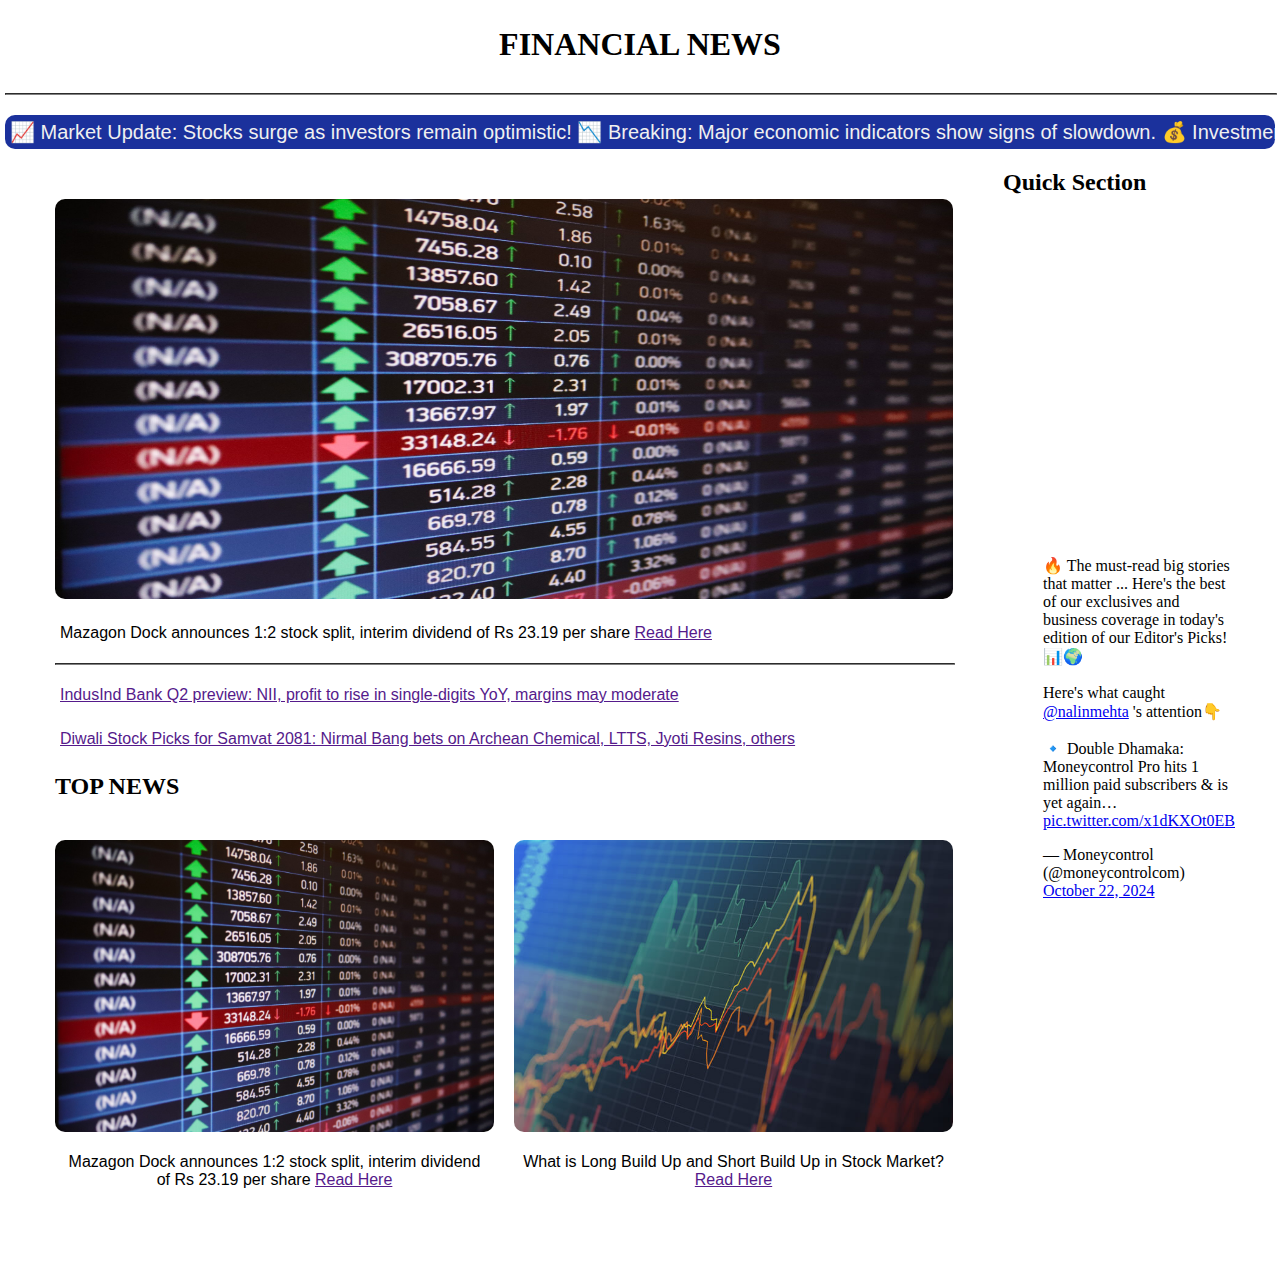
<file: Content/news.html>
<!DOCTYPE html>
<html lang="en">
<head>
    <meta charset="UTF-8">
    <meta name="viewport" content="width=device-width, initial-scale=1.0">
    <link rel="stylesheet" href="styles.css">
    <title>NEWS</title>
</head>
<body>
    <div class="header">
        <h1>FINANCIAL NEWS</h1>
    </div>
    <hr>
    <div class="news-ticker">
        <div class="movable">
            <p>📈 Market Update: Stocks surge as investors remain optimistic! 📉 Breaking: Major economic indicators show signs of slowdown. 💰 Investment Tip: Diversify your portfolio for better stability.</p>
        </div>
    </div>
    <div class="content">
        <div class="left">
            <img src="assets/Stock-market-graph-127433-pixahive.jpg" alt="Stock Market Graph">
            <p id="imgText">Mazagon Dock announces 1:2 stock split, interim dividend of Rs 23.19 per share <a href="">Read Here</a></p>
            <hr>
            <p><a href="">IndusInd Bank Q2 preview: NII, profit to rise in single-digits YoY, margins may moderate</a></p>
            <p><a href="">Diwali Stock Picks for Samvat 2081: Nirmal Bang bets on Archean Chemical, LTTS, Jyoti Resins, others</a></p>
            <h2>TOP NEWS</h2>
            <div class="left-bottom">
                <div class="news-item">
                    <img src="assets/Stock-market-graph-127433-pixahive.jpg" alt="Stock Market Graph">
                    <p id="imgText">Mazagon Dock announces 1:2 stock split, interim dividend of Rs 23.19 per share <a href="">Read Here</a></p>
                </div>
                <div class="news-item">
                    <img src="assets/What-is-Long-Build-Up-and-Short-Build-Up-in-Stock-Market.jpg" alt="Stock Market Graph">
                    <p id="imgText">What is Long Build Up and Short Build Up in Stock Market? <a href="">Read Here</a></p>
                </div>
            </div>            
        </div>
        <div class="right">
            <h2>Quick Section</h2>
            <div class="video-container">
                <iframe src="https://www.youtube.com/embed/YOHJHa126gg?si=aQdlC3p4XXXH9C8P" title="YouTube video player" frameborder="0" allow="accelerometer; autoplay; clipboard-write; encrypted-media; gyroscope; picture-in-picture; web-share" referrerpolicy="strict-origin-when-cross-origin" allowfullscreen></iframe>
            </div>
            <br>
            <div class="video-container">
                <iframe width="300" height="200" src="https://www.youtube.com/embed/9B5M4Sp-cJY?si=38RJKsXQaHgdLqTj" title="YouTube video player" frameborder="0" allow="accelerometer; autoplay; clipboard-write; encrypted-media; gyroscope; picture-in-picture; web-share" referrerpolicy="strict-origin-when-cross-origin" allowfullscreen></iframe>
            </div>
            <blockquote class="twitter-tweet"><p lang="en" dir="ltr">🔥 The must-read big stories that matter ... Here&#39;s the best of our exclusives and business coverage in today&#39;s edition of our Editor&#39;s Picks! 📊🌍<br><br>Here&#39;s what caught <a href="https://twitter.com/nalinmehta?ref_src=twsrc%5Etfw">@nalinmehta</a> &#39;s attention👇<br><br>🔹 Double Dhamaka: Moneycontrol Pro hits 1 million paid subscribers &amp; is yet again… <a href="https://t.co/x1dKXOt0EB">pic.twitter.com/x1dKXOt0EB</a></p>&mdash; Moneycontrol (@moneycontrolcom) <a href="https://twitter.com/moneycontrolcom/status/1848764461097881735?ref_src=twsrc%5Etfw">October 22, 2024</a></blockquote>
            <script async src="https://platform.twitter.com/widgets.js" charset="utf-8"></script>
        </div>
    </div>
</body>
</html>
</file>
<file: Content/styles.css>
body {
    margin: 5px;
    overflow-x: hidden;
}
.header {
    display: flex;
    justify-content: center;
    width: auto;
    height: fit-content;
}
hr {
    border-color: gray;
    width: 100%;
}
.content {
    display: flex;
}
.left {
    width: max-content;
    height: max-content;
    padding: 50px;
}
.left img {
    max-height: 400px;
    width: 100%;
    border-radius: 10px;
}
.left p {
    font-family: Arial, Helvetica, sans-serif;
    padding: 5px;
}
.right {
    width: min-content;
    height: fit-content;
}
.news-ticker {
    background-color: rgb(27, 49, 156);
    font-family: Arial, Helvetica, sans-serif;
    color: #f0f0f0;
    border-radius: 10px;
    font-size: 20px;
    padding: 5px;
    max-width: 100%;
    margin-top: 20px;
    overflow: hidden;
    white-space: nowrap;
}
.movable {
    display: inline-block;
    animation: ticker 10s linear infinite;
}
.movable p {
    display: inline;
    margin: 0;
}
.video-container {
    width: 100%;
    position: relative;
    padding-top: 56.25%;
}
.video-container iframe {
    position: absolute;
    top: 0;
    left: 0;
    width: 100%;
    height: 100%;
}
@keyframes ticker {
    0% {
        transform: translateX(100%);
    }
    100% {
        transform: translateX(-100%);
    }
}
.left-bottom {
    display: flex;
    padding-top: 20px;
    flex-wrap: wrap;
    gap: 20px;
}
.news-item {
    display: flex;
    flex-direction: column;
    width: calc(50% - 10px);
}
.news-item img {
    max-height: 300px;
    width: 100%;
    border-radius: 10px;
}
.news-item p {
    font-family: Arial, Helvetica, sans-serif;
    padding: 5px;
    text-align: center;
}
@media (max-width: 768px) {
    .content {
        flex-direction: column;
    }
    .left, .right {
        width: 100%;
        padding: 10px;
    }
    .right {
        margin-top: 20px;
    }
    .news-item {
        width: 100%;
        margin-inline-end: 0;
        margin-bottom: 10px;
    }
    .calculator-container {
        flex-direction: column;
        align-items: center;
    }
    .calculator {
        width: 100%;
        padding: 15px;
    }
    .calculation {
        width: 100%;
        text-align: center;
    }
    .calculation p {
        font-size: 16px;
    }
    h2 {
        font-size: 5vw;
    }
    #stockName {
        font-size: 0.9rem;
    }
    #addStockBtn {
        font-size: 0.9rem;
    }
    #watchlist th, #watchlist td {
        font-size: 0.9rem;
    }
}
@media (max-width: 480px) {
    .stockInput {
        flex-direction: column;
        align-items: stretch;
        gap: 5px;
    }
    #addStockBtn {
        width: 100%;
    }
    #watchlist th, #watchlist td {
        font-size: 0.8rem;
        padding: 8px;
    }
}
hr {
    border-color: gray;
}
.calculator-container {
    display: flex;
    justify-content: center;
    align-items: flex-start;
    gap: 20px;
    margin-top: 20px;
}
.calculator {
    border-radius: 10px;
    padding: 20px;
    width: 300px;
}
.calculator {
    display: flex;
    background-color: #9290C3;
    font-size: 18px;
    flex-direction: column;
    width: fit-content;
}
.calculator p {
    text-align: center;
    font-size: 20px;
    font-family: Cambria, Cochin, Georgia, Times, 'Times New Roman', serif;
}
.calculation p {
    font-size: 18px;
    font-family: Arial, Helvetica, sans-serif;
    margin: 10px 0;
}
.slider-container {
    display: flex;
    flex-direction: column;
}
input[type="number"], .slider-container {
    margin-top: 5px;
    margin-bottom: 20px;
}
input[type="number"] {
    padding: 8px;
    width: auto;
    border: 1px solid #9290C3;
    border-radius: 5px;
}
.sipInfo{
    font-family:Georgia, 'Times New Roman', Times, serif;
    font-size: 20px;
}
#watch-name{
    font-size: 50px;
}
.stockInput{
    display: flex;
    justify-content: center;
    gap: 10px;
}
#stockName {
    border-radius: 10px;
    padding: 5px;
    background-image: url(/assets/searchBar.jpg);
    background-size: 28px;
    background-position: left;
    background-position-x: 5px;
    background-position-y: center;
    padding: 10px;
    padding-left: 40px;
    background-repeat: no-repeat;
    font-size: 20px;
    border: 2px solid white;
}

#stockName:focus {
    outline: none;
    border: 2px solid white; /* Keep border color as white on focus */
}

#stockname{
    font-size: 20px;
    align-content: center;
    padding: 5px;
}
#addStockBtn{
    font-size: 20px;
    padding: 5px;
    border-radius: 10px;
    color: white;
    text-align: center;
    background-color: #151A32;
    border:#EEEEEE ;
}
#Stock-Details{
    font-size: 30px;
    color: #EEEEEE;
}
#watchlist {
    width: 80%;
    margin: auto;
    border-collapse: collapse;
}
#watchlist th, #watchlist td {
    padding: 10px 20px;
    text-align: left;
    font-size: 18px;
    color: white;
}
#watchlist tbody tr {
    border-bottom: 1px solid #ddd;
}
#watchlist th {
    font-size: 20px;
    color: #EEEEEE;
}
.dark-mode {
    background-color: #121212;
    color: white;
}
.dark-mode #watchlist {
    border: 1px solid #333;
}
.dark-mode #watchlist th, .dark-mode #watchlist td {
    background-color: #1e1e1e;
    color: white;
}
.dark-mode #watchlist th {
    background-color: #333;
}
#darkModeToggle {
    border: none;
    background: transparent;
    cursor: pointer;
}
#darkModeToggle img {
    width: 30px;
    height: 30px;
}


.header-dashboard {
    width: 100%;
    margin: 20px;
    border-radius: 10px;
    align-items: center;
    display: flex;
}

.header-dashboard #dashboard-name {
    font-size: 30px;
    font-family: 'Gill Sans', 'Gill Sans MT', Calibri, 'Trebuchet MS', sans-serif;
    color: white;
}

.header-dashboard img {
    margin-right: 10px;
    display: block;
}

.dashboard-profile {
    display: flex;
    border-radius: 20px;
    margin-left: auto;
    align-items: center;
    gap: 10px;
    font-family: 'Gill Sans', 'Gill Sans MT', Calibri, 'Trebuchet MS', sans-serif;
    color: white;
    font-size: 20px;
    padding: 12px;
    margin-right: 30px;
    background-color: #151A32;
}
.PersonalDashboard-content {
    display: flex;
    justify-content: space-between;
    width: 100%;
    padding: 0;
    margin: 10px 0;
    gap: 10px; /* Controls space between sections */
    box-sizing: border-box;
}

.dashboard-Networth,
.dashboard-TopStocks,
.dashboard-Watchlist {
    flex: 1; /* Ensures all sections take equal space */
    border-radius: 20px;
    color: white;
    font-family: 'Gill Sans', 'Gill Sans MT', Calibri, 'Trebuchet MS', sans-serif;
    padding: 10px;
    background-color: #151A32;
    box-sizing: border-box;
}

.total-Networth {
    font-size: 20px;
    border-radius: 20px;
    line-height: 20%;
    margin-bottom: 10px;
    background: linear-gradient(150deg, #ff7f00, #ff0000);
    padding: 10px;
}

.networth-Tracker,
.dashboard-TopStocks,
.dashboard-Watchlist {
    height: auto;
    font-size: 20px;
    background-color: #151A32;
    border-radius: 20px;
}
.dashboard-Networth{
    padding: 20px;
}
.dashboard-TopStocks{
    text-align: center;
}

.dashboard-Watchlist {
    background-color: #151A32;
    text-align: center;
    font-size: 20px;
    padding-top: 1px;
}
#top-stocks {
    width: 100%;
    border-collapse: collapse;
}

#top-stocks th,
#top-stocks td {
    padding: 10px 10px;
    text-align: left;
    font-size: 18px;
    color: white;
}

#top-stocks tbody tr {
    border-bottom: 1px solid #ddd;
}

#top-stocks th {
    font-size: 18px;
    color: #EEEEEE;
}

/* AUTHENTICATION PAGE */

#registration-signUp {
    background-image: url(/15151454_5570834.jpg);
    background-size: cover;
    background-position: center;
    background-attachment: fixed;
    display: flex;
    height: 100vh;
    width: 100%;
}

.logo-container {
    display: flex;
    align-items: center;
    justify-content: center;
    width: 50%;
    flex-direction: column;
}

#signUp-container {
    display: flex;
    align-items: flex-start;
    justify-content: center;
    width: 50%;
    flex-direction: column;
    max-width: 350px;
    padding: 30px 20px;
    border-radius: 15px;
}

.logo {
    width: 200px;
    margin-bottom: 10px;
}

.site-name {
    font-size: 30px;
    color: #fff;
    text-align: center;
}

.sign-Up {
    display: flex;
    flex-direction: column;
    padding: 20px 30px;
    border-radius: 10px;
    background-color: #171E26;
    font-family: 'Arial', sans-serif;
    width: 100%;
    max-width: 335px;
}

.sign-Up h2 {
    font-size: 24px;
    font-weight: bold;
    margin-bottom: 15px;
    color: white;
}

.sign-Up p {
    font-size: 16px;
    margin-bottom: 20px;
    color: white;
}

.sign-Up form {
    display: flex;
    flex-direction: column;
    gap: 20px;
}

.sign-Up input[type="text"],
.sign-Up input[type="email"],
.sign-Up input[type="password"] {
    padding: 10px;
    font-size: 16px;
    border: 1px solid #ccc;
    border-radius: 5px;
    outline: none;
    color: white;
    background: transparent;
    transition: border 0.3s;
}

.sign-Up input::placeholder {
    color: white;
}

.sign-Up input[type="text"]:focus,
.sign-Up input[type="email"]:focus,
.sign-Up input[type="password"]:focus {
    border-color: white;
}

#sign-up-btn {
    font-size: 17px;
    color: white;
    background-color: #00264D;
    padding: 12px;
    margin-top: 15px;
    cursor: pointer;
    border: none;
    font-family: inherit;
}

#sign-up-btn:hover {
    background-color: #000B18;
}

#sign-up-or {
    font-size: 14px;
    color: white;
    text-align: center;
}

#google-btn {
    display: flex;
    background: transparent;
    border: none;
    align-items: center;
    justify-content: center;
    cursor: pointer;
    margin: 0 auto;
    width: 100%;
}

#loading-overlay {
    display: none;
    background-color: rgba(0, 0, 0, 0.5);
    position: fixed;
    top: 0;
    left: 0;
    width: 100%;
    height: 100%;
    z-index: 9999;
    animation: fadeIn 0.3s ease-out;
}

@keyframes fadeIn {
    from { opacity: 0; }
    to { opacity: 1; }
}

#loading-spinner {
    border: 4px solid #f3f3f3;
    border-top: 4px solid #000B18;
    border-radius: 50%;
    width: 60px;
    height: 60px;
    animation: spin 0.6s linear infinite;
    position: absolute;
    top: 50%;
    left: 50%;
    transform: translate(-50%, -50%);
}

@keyframes spin {
    0% { transform: rotate(0deg); }
    100% { transform: rotate(360deg); }
}

#success-message {
    display: none;
    position: fixed;
    top: -100px;
    left: 50%;
    transform: translate(-50%, 0);
    background-color: #0052A2;
    color: white;
    padding: 15px 30px;
    border-radius: 8px;
    box-shadow: 0 4px 12px rgba(0, 0, 0, 0.1);
    font-size: 18px;
    font-weight: 600;
    z-index: 11;
    animation: slideDown 0.5s ease-out forwards;
    opacity: 0;
}

@keyframes slideDown {
    from {
        top: -100px;
        opacity: 0;
    }
    to {
        top: 50px;
        opacity: 1;
    }
}

@media (max-width: 768px) {
    #registration-signUp {
        flex-direction: column;
        justify-content: flex-start;
        align-items: center;
    }

    .logo-container {
        margin-right: 0;
        margin-bottom: 20px;
        display: flex;
        flex-direction: column;
        align-items: center;
        justify-content: center;
    }

    .logo {
        width: 150px;
    }

    .site-name {
        text-align: center;
        font-size: 18px;
    }

    .sign-Up {
        max-width: 100%;
        padding: 15px 20px;
    }

    .sign-Up h2 {
        font-size: 20px;
    }

    .sign-Up p {
        font-size: 14px;
    }

    .Sign-Up input[type="text"],
    .Sign-Up input[type="email"],
    .Sign-Up input[type="password"] {
        font-size: 14px;
    }

    #sign-up-btn {
        font-size: 14px;
        padding: 10px;
    }

    #success-message {
        font-size: 18px;
        padding: 15px 30px;
    }
}

@media (max-width: 480px) {
    .logo {
        width: 120px;
    }

    .logo-container {
        align-items: center;
        justify-content: center;
    }

    .sign-Up {
        max-width: 100%;
        padding: 10px 15px;
    }

    .sign-Up h2 {
        font-size: 18px;
    }

    .sign-Up p {
        font-size: 12px;
    }

    .Sign-Up input[type="text"],
    .Sign-Up input[type="email"],
    .Sign-Up input[type="password"] {
        font-size: 12px;
    }

    #sign-up-btn {
        font-size: 12px;
        padding: 8px;
    }
}
</file>
